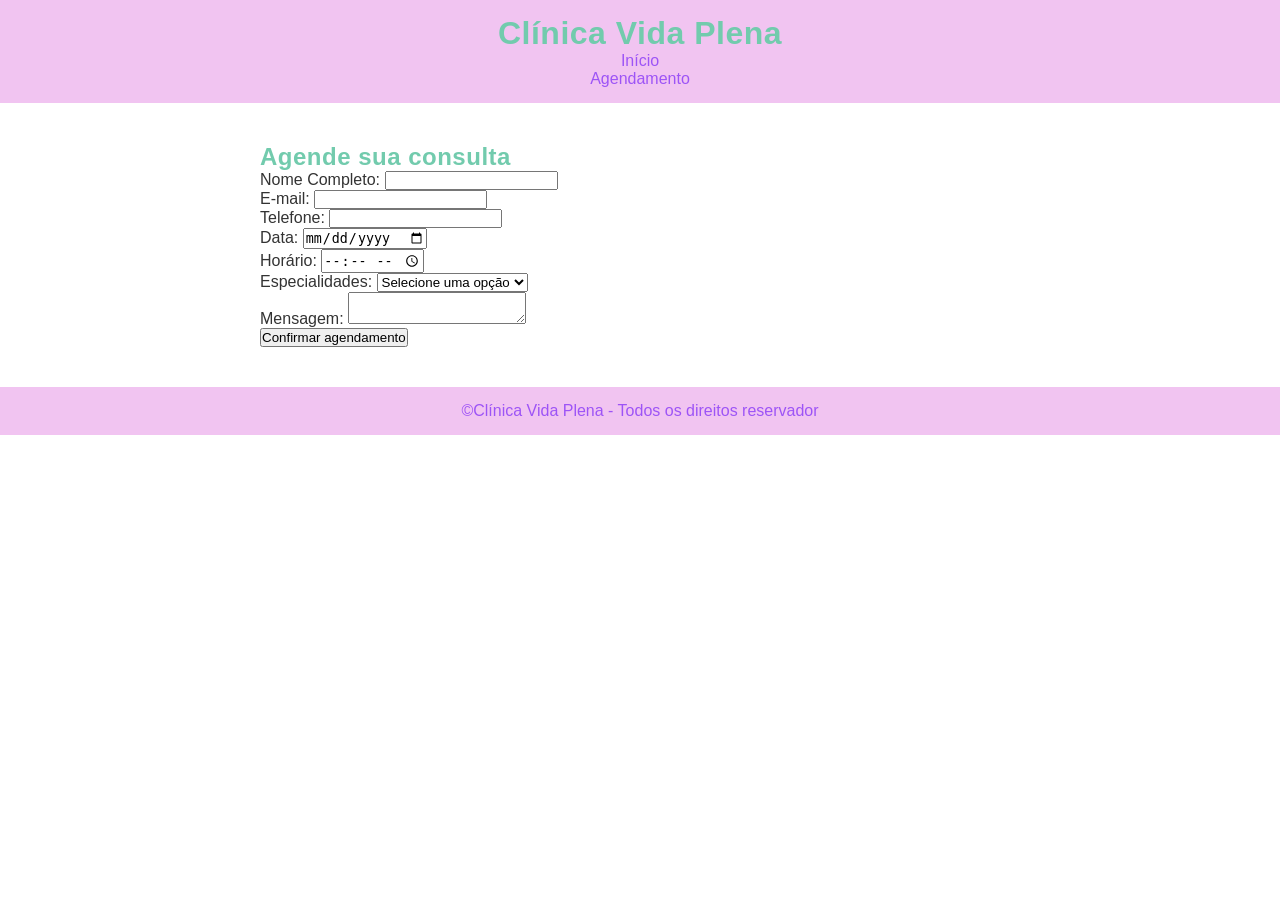
<file: agendamento.html>
<!DOCTYPE html>
<html lang="pt-BR">
<head>
    <meta charset="UTF-8">
    <meta name="viewport" content="width=device-width, initial-scale=1.0">
    <title>Clínica Vida Plena</title>

    <link rel="stylesheet" href="style.css">
</head>
<body>
    <header>
        <h1>Clínica Vida Plena</h1>
        <nav>
            <a href="index.html">Início</a><br>
            <a href="agendamento.html">Agendamento</a>
        </nav>
    </header>
    <main>
        <h2>Agende sua consulta</h2>
        <form action="#" method="post">
            <label for="nome">Nome Completo:</label>
            <input type="text" name="nome" id="nome"><br>
            <label for="email">E-mail:</label>
            <input type="email" name="email" id="email"><br>
            <label for="telefone">Telefone:</label>
            <input 
                name="telefone"
                id="telefone"
                required
                inputmode="numeric"
                maxlength="15"
                pattern="(?:\(?[1-9]{2}\)?\s?)?(?:9\d{4}|\d{4})-?\d{4}"
                title="Digite com DDD. Exemplo: (17)98765-4321 ou 17987654321"
            ><br>
            <label for="data">Data:</label>
            <input type="date" name="data" id="data"><br>
            <label for="hora">Horário:</label>
            <input type="time" name="hora" id="hora"><br>
            <label for="especialidade">Especialidades:</label>
            <select name="especialidade" id="especialidade">
                <option value="">Selecione uma opção</option>
                <option value="clinico-geral">Clínico Geral</option>
                <option value="cardiologia">Cardiologia</option>
                <option value="dermatologia">Dermatologia</option>
                <option value="pediatria">Pediatria</option>
            </select>
            <br>
            <label for="mensagem">Mensagem:</label>
            <textarea name="mensagem" id="mensagem"></textarea>
            <br>
            <button type="submit">Confirmar agendamento</button>
        </form>
    </main>

    <footer>
        <p>
            &copy;Clínica Vida Plena - Todos os direitos reservador
        </p>
    </footer>
</body>
</html>
</file>
<file: style.css>
* {
    margin: 0;
    padding: 0;
    box-sizing: border-box;
}

body {
    font-family: Arial, sans-serif;
    background-color: #ffffff;
    color: #333333;
}

header, footer {
    background-color: #f1c4f1;
    color: #9d54f6;
    padding: 15px;
    text-align: center;
}

main {
    max-width: 800px;
    margin: 20px auto;
    padding: 20px;
}

nav a {
    color: #9d54f6;
    margin: 0 10px;
    text-decoration: none;
}

.Aviso {
    background-color: aquamarine;
    border-left: 4px solid #78978967;
    padding: 10px;
    margin-top: 15px;
}

#form-agendamento {
    background-color: #ffffff;
    padding: 20px;
    border-radius: 8px;
    box-shadow: 0 2px 5px rgba(107, 136, 119, 0.1);
}

h1,h2 {
    color: rgb(114, 203, 173);
    font-family: 'segoe UI', 'Segoe UI', Tahoma, Geneva, Verdana, sans-serif;
    letter-spacing: 0.5px;
}
</file>
